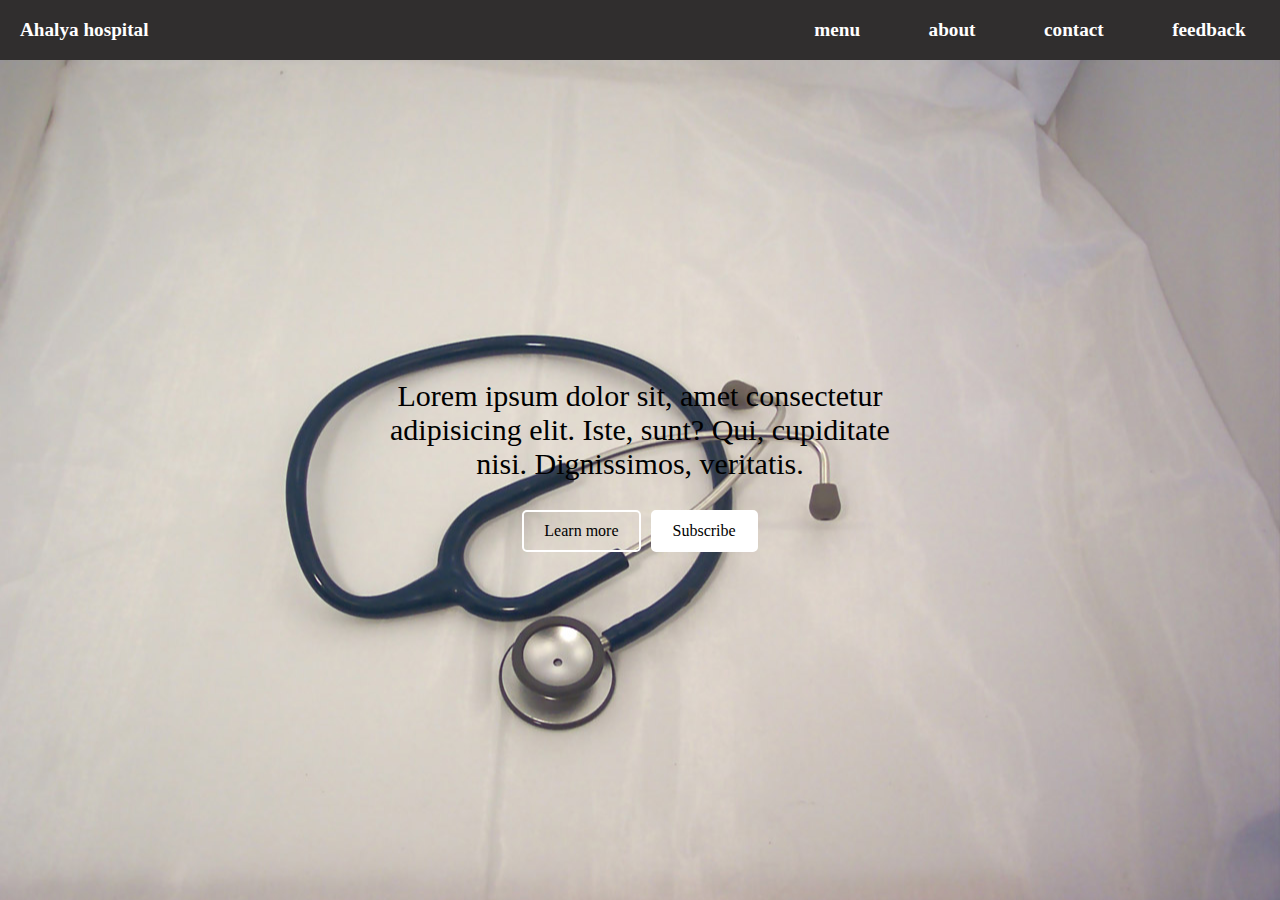
<file: index.html>
<!DOCTYPE html>
<html lang="en">
  <head>
    <title>Ahalya hospital</title>
    <link rel="stylesheet" href="index.css" />
  </head>
  <body>
    <div id="header">
      <div id="header1">Ahalya hospital</div>
      <div id="header2">
        <div class="menus">menu</div>
        <div class="menus">about</div>
        <div class="menus">contact</div>
        <div class="menus">feedback</div>
      </div>
    </div>
    <div id="one">
      <div id="c1">
        Lorem ipsum dolor sit, amet consectetur adipisicing elit. Iste, sunt?
        Qui, cupiditate nisi. Dignissimos, veritatis.
      </div>
      <div id="c2">
        <div id="b1">Learn more</div>
        <div id="b2">Subscribe</div>
      </div>
    </div>
  </body>
</html>
</file>
<file: index.css>
body {
  margin: 0%;
}

#header {
  display: flex;
  align-items: center;
  justify-content: space-between;
  background-color: rgb(48, 46, 46);
  height: 60px;
}
#header1 {
  display: flex;
  align-items: center;
  justify-content: left;
  height: 30px;
  width: 140px;
  padding-left: 20px;
  cursor: pointer;
  font-size: larger;
  font-weight: 800;
  color: white;
}
#header2 {
  display: flex;
  align-items: center;
  justify-content: space-around;
  height: 30px;
  width: 500px;
  font-size: larger;
  font-weight: 800;
  color: white;
  margin: 0%;
}
.menus {
  cursor: pointer;
}

#one {
  display: flex;
  flex-direction: column;
  justify-content: center;
  align-items: center;
  background-image: url("./images/stethoscope.jpg");
  background-repeat: no-repeat;
  background-size: auto;
  height: calc(100vh - 60px);
  width: 100%;
  background-size: cover;
  background-position: center;
  position: relative;
}

#c1 {
  display: flex;
  justify-content: center;
  align-items: center;
  height: auto;
  width: 500px;
  text-align: center;
  font-size:30px;
}
#c2 {
  display: flex;
  justify-content: center;
  align-items: center;
  height: 100px;
  width: 300px;
}
#b1 {
  width: fit-content;
  padding: 10px 20px;
  margin-right: 10px;
  border: 2px solid white;
  border-radius: 5px;
  /* color: white; */
}
#b2 {
    width: fit-content;
    padding: 10px 20px;
    background-color: white;
    border: 2px solid white;
    border-radius: 5px;
}
</file>
